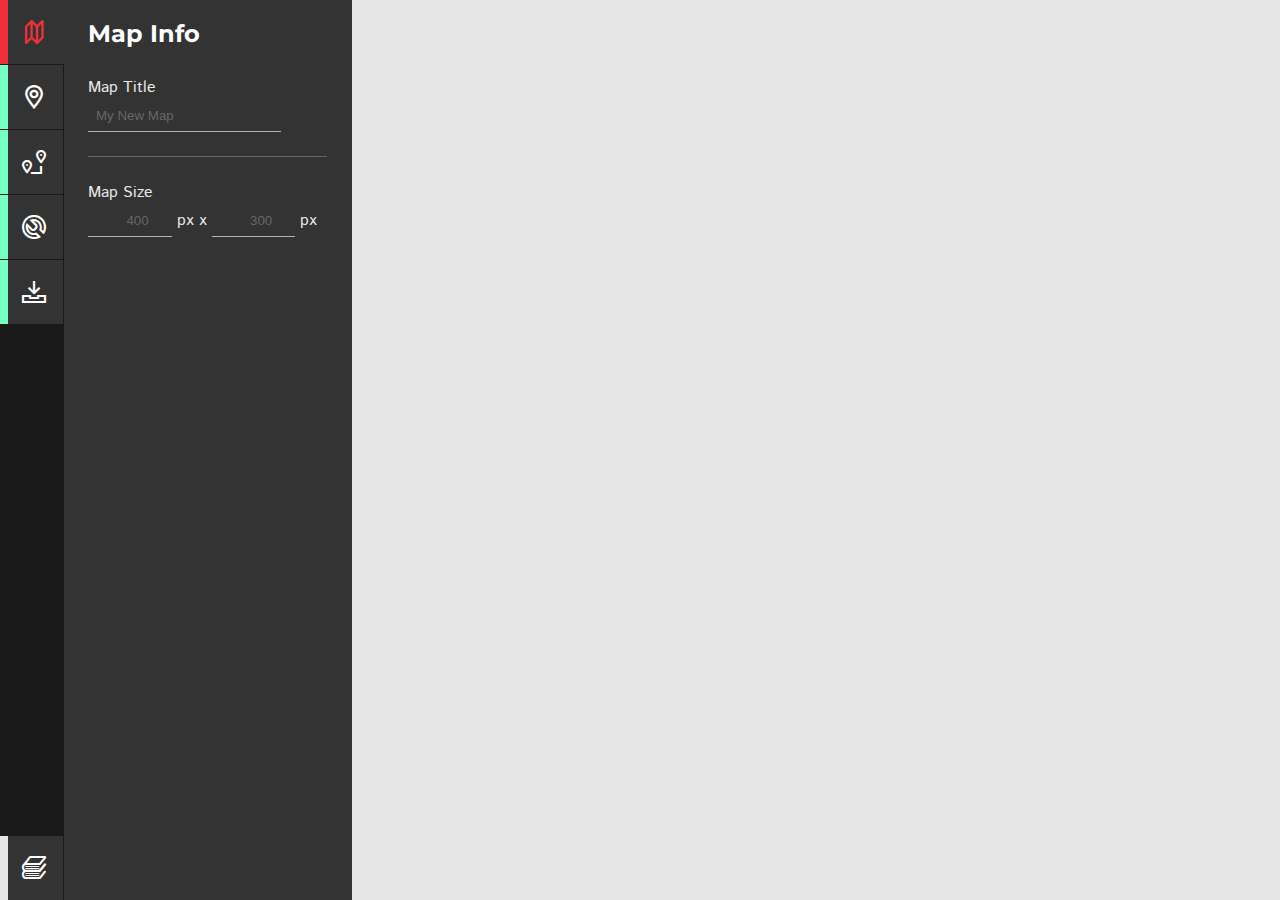
<file: mapsqr/mapsqr.html>
<!DOCTYPE html>
<html>
<head>
    <meta charset='utf-8' />
    <title>MAP2 Paper</title>
    <meta name='viewport' content='initial-scale=1,maximum-scale=1,user-scalable=no' />
    
<!-- Mapbox Studio -->
    <script src='https://api.tiles.mapbox.com/mapbox-gl-js/v0.32.1/mapbox-gl.js'></script>
    <link href='https://api.tiles.mapbox.com/mapbox-gl-js/v0.32.1/mapbox-gl.css' rel='stylesheet' />
    <script src='https://api.mapbox.com/mapbox-gl-js/plugins/mapbox-gl-geocoder/v2.0.1/mapbox-gl-geocoder.js'></script>
    <link rel='stylesheet' href='https://api.mapbox.com/mapbox-gl-js/plugins/mapbox-gl-geocoder/v2.0.1/mapbox-gl-geocoder.css' type='text/css' />
        

<!-- jQuery -->
    <script src="http://code.jquery.com/jquery-1.11.1.js"></script><!-- jQuery -->
    <script src="../js/jquery-ui.min.js"></script>
    
    
<!-- Google fonts -->
<link href="https://fonts.googleapis.com/css?family=Istok+Web:400,700|Montserrat:700" rel="stylesheet">
    
<!-- less for developing -->
		<link rel="stylesheet/less" type="text/css" href="../less/stylesheet_mapsqr.less" />
		<script type="text/javascript" src="../less/less.js" ></script>
<!-- less for developing -->
</head>
<body>
    <div class="maptools">
        <div class="tabs">
            <ul id="maptool_tabs">
                <li class="current_tab" id="tab_mapinfo"><div></div><div class="icon-mapinfo"></div><span>Map Info</span></li>
                <li id="tab_destinations"><div></div><div class="icon-destinations"></div><span>Destinations</span></li>
                <li id="tab_transportation"><div></div><div class="icon-transportation"></div><span>Transportations</span></li>
                <li id="tab_mapstyle"><div></div><div class="icon-mapstyle"></div><span>Map Style</span></li>
                <li id="tab_mapsave"><div></div><div class="icon-mapsave"></div><span>Save Map</span></li>
                <li id="tab_mapbook"><div></div><div class="icon-mapbook"></div><span>Map Books</span></li>
            </ul>
        </div>
        <div class="tool_contents" id="tool_contents">
            <div class="current_tool" id='tool_mapinfo'>
                <h3>Map Info</h3>
                <label for="maptitle">Map Title</label><br/>
                <input type="text" id="maptitle" placeholder="My New Map">
                <hr/>
                <label for="mapsize_x">Map Size</label><br/>
                <span><input id="mapsize_x" type="number" placeholder="400"> px</span> x <span><input id="mapsize_y" type="number" placeholder="300"> px</span>
            </div>
            <div id='tool_destinations'>
                <h3>Destinations</h3>
                <p class="tempp">Add new destinations by search</p>
                <hr/>
            </div>
            <div id='tool_transportation'>
                <h3>Transportations</h3>
            </div>
            <div id='tool_mapstyle'>
                <h3>Map Styles</h3>
            </div>
            <div id='tool_mapsave'>
                <h3>Save Map</h3>
                <a id="savepng" download="my-new-map.png" target="_blank" href="#">Save as PNG</a>
            </div>
            <div id='tool_mapbook'>
                <h3>Map Books</h3>
            </div>
        </div>
    </div>
    <div class="mapcontainer">
        <div id="top_btns">
            <div id="btn_movetool"><div class="icon-move"></div></div>
            <div id="btn_eraser"><div class="icon-eraseer"></div></div>
            <div id="btn_draw"><div class="icon-draw"></div></div>
        </div>
        <div id="map"></div>
        <div id="bottom_btns">
            <div id="btn_add"><div class="icon-add"></div></div>
        </div>
    </div>

<script type="text/javascript" src="js/mapsqr_scripts.js"></script>
<script type="text/javascript" src="js/html2canvas.js"></script>
<script type="text/javascript" src="js/html2canvas.svg.js"></script>
<script>
    //Mapbox Script
mapboxgl.accessToken = 'pk.eyJ1IjoibWFwc3FyIiwiYSI6ImNpejFlcW0wbjAyYXUyd21uZTkxeXB2dm8ifQ.wWKXM3HIc_Ea1piL8JgoIQ';
var map = new mapboxgl.Map({
    container: 'map', // container id
    style: 'mapbox://styles/mapsqr/ciz1estnc00122rnr17y5dolc', //hosted style id
    center: [-77.38, 39], // starting position
    zoom: 3, // starting zoom
    width: 500
});
    
var geocoder = new MapboxGeocoder({
    accessToken: mapboxgl.accessToken,
    container: 'searchbox'
});

map.addControl(geocoder);
    
// After the map style has loaded on the page, add a source layer and default
// styling for a single point.
map.on('load', function() {
    map.addSource('single-point', {
        "type": "geojson",
        "data": {
            "type": "FeatureCollection",
            "features": []
        }
    });

    map.addLayer({
        "id": "point",
        "source": "single-point",
        "type": "circle",
        "paint": {
            "circle-radius": 8,
            "circle-color": "#b3b3b3"
        }
    });

    // Listen for the `geocoder.input` event that is triggered when a user
    // makes a selection and add a symbol that matches the result.
    geocoder.on('result', function(ev) {
        map.getSource('single-point').setData(ev.result.geometry);
    });
});
    //end of Mapbox Script
</script>

</body>
</html>
</file>
